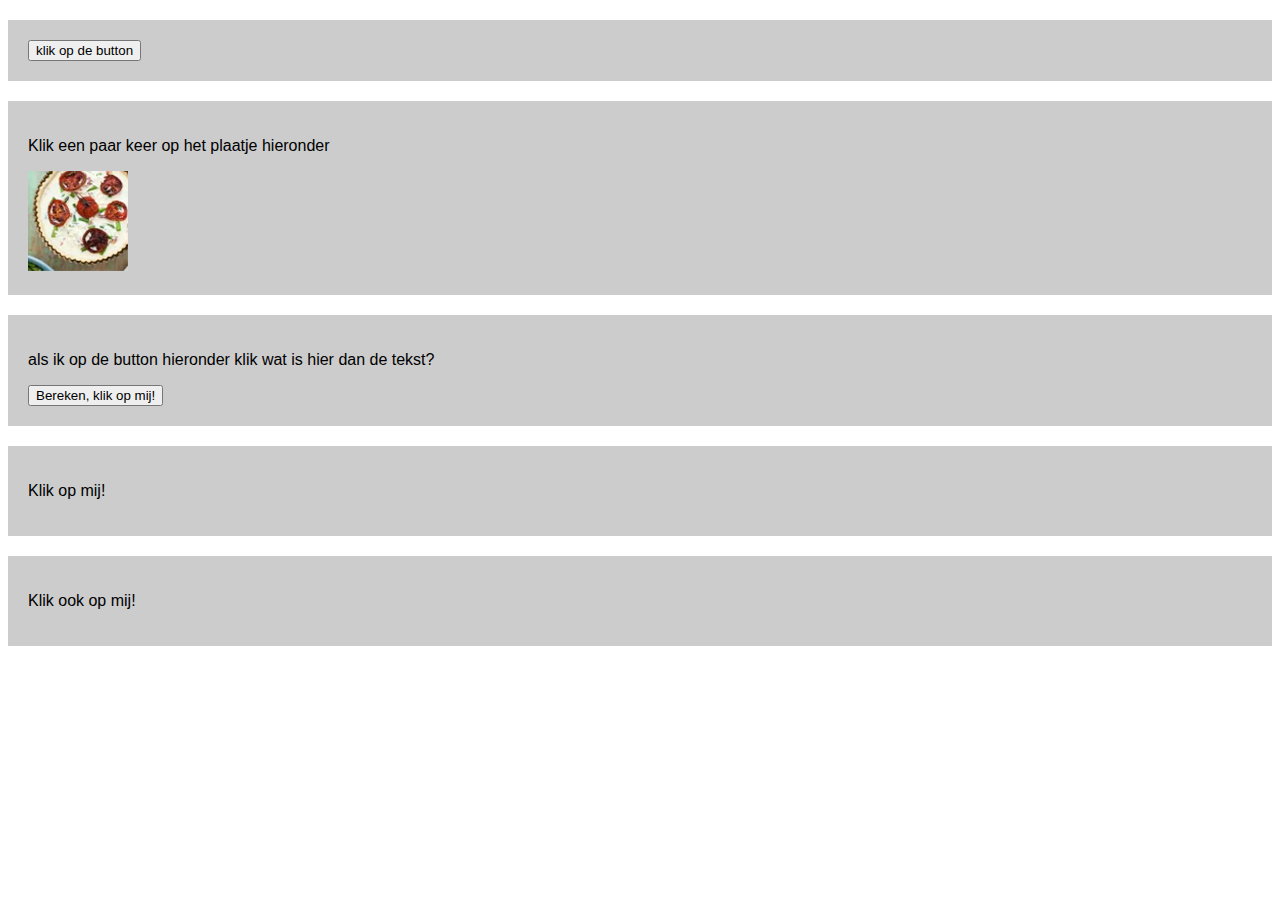
<file: functions/index.html>
<!DOCTYPE html>
<html lang="en">
<head>
    <meta charset="UTF-8">
    <meta http-equiv="X-UA-Compatible" content="IE=edge">
    <meta name="viewport" content="width=device-width, initial-scale=1.0">
    <title>Document</title>
    <!--hier een link naar de stylesheet, style.css-->
    <link rel="stylesheet" href="css/style.css">
    <!--hier een link naar script.js -->
    <script src="js/script.js" defer></script>
    <!-- waarom gebruiken we hier het attribute defer? zodat het script pas word gebruikt nadat de pagina is geladen, in plaats van meteen -->
</head>
<body>

    <div>
        <button onclick="getName('Tom');">klik op de button</button> 
        <!-- vul eens je eigen naam in waar nu staat: vul je naam in hier, echt doen!, wat gebeurd er dan? de melding tekst is mijn naam -->
    </div>

    <div>
        <p>Klik een paar keer op het plaatje hieronder</p>
        <img id="hide" onclick="hideMe();" src="images/item-1.png">
        <!-- Welke functie wordt hierboven aangeroepen? hideMe -->
        <img id="show" onclick="show();" src="images/item-2.png">
        <!-- Welke functie wordt hierboven aangeroepen? show -->
    </div>

    <div>
        <p class="som">als ik op de button hieronder klik wat is hier dan de tekst?</p>
        <!-- wat wordt de content van de p hierboven als ik op de button hieronder klik? 8 -->
        <button onclick="rekenen(5);">Bereken, klik op mij!</button>
        <!-- Welke functie wordt hierboven aangeroepen? rekenen -->
        <!-- wat gebeurd er als je het getal 5 hierboven in een ander getal verandert, probeer dat eens  (refresh wel even je pagina). het antwoord veranderd.  -->
    </div>

    <div>
        <p onclick="this.style.color='aqua';">Klik op mij!</p> 
        <!-- wordt hier een functie aangeroepen? nee. -->
        <!-- wat gebeurd er met de tekst in het element p? het vanarderd van kleur.  -->
    </div>

    <div>
        <p onclick="setColor(this, 'orange', '30px');">Klik ook op mij!</p> 
        <!-- wordt hier een functie aangeroepen? nee. -->
        <!-- wat gebeurd er als ik px vergeet bij 30px (probeer het eens) de tekst blijft hetzelfde voormaat in plaats van groter  -->
    </div>
    
</body>
</html>
</file>
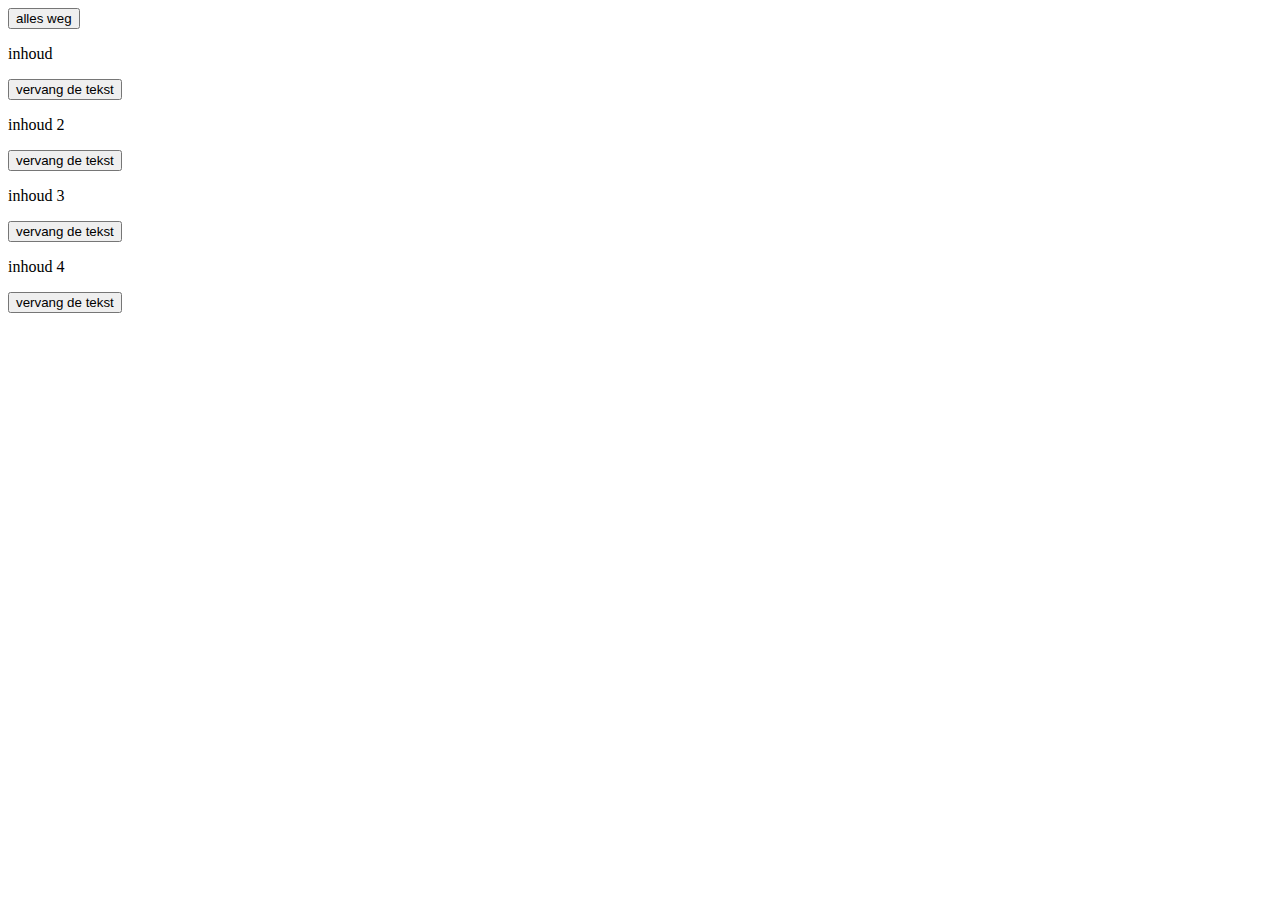
<file: opdracht12.html>
<!DOCTYPE html>
<html lang="en">
<head>
    <meta charset="UTF-8">
    <meta http-equiv="X-UA-Compatible" content="IE=edge">
    <meta name="viewport" content="width=device-width, initial-scale=1.0">
    <title>Document</title>
</head>
<body>
    <button onclick="document.querySelector('body').innerHTML = 'leeg!';">alles weg</button>
    <div>
        <p id="1">inhoud</p>
        <button onclick="document.getElementById('1').innerHTML = 'bla bla';">vervang de tekst</button>
        <p id="2">inhoud 2</p>
        <button onclick="document.getElementById('2').innerHTML = 'bla bla 2';">vervang de tekst</button>
        <p class="temp">inhoud 3</p>
        <button onclick="document.querySelector('.temp').innerHTML = 'bla bla 3';">vervang de tekst</button>
        <p class="temp2">inhoud 4</p>
        <button onclick="document.querySelector('.temp2').innerHTML = 'bla bla 4';">vervang de tekst</button>
    </div>
</body>
</html>
</file>
<file: functions/css/style.css>
html, body{
    font-family: Arial, Helvetica, sans-serif;
}

div{
    padding:20px;
    margin-top:20px;
    background-color: #cccccc;
}

button{
    display:block;
}

#show{
    display:none;
}
</file>
